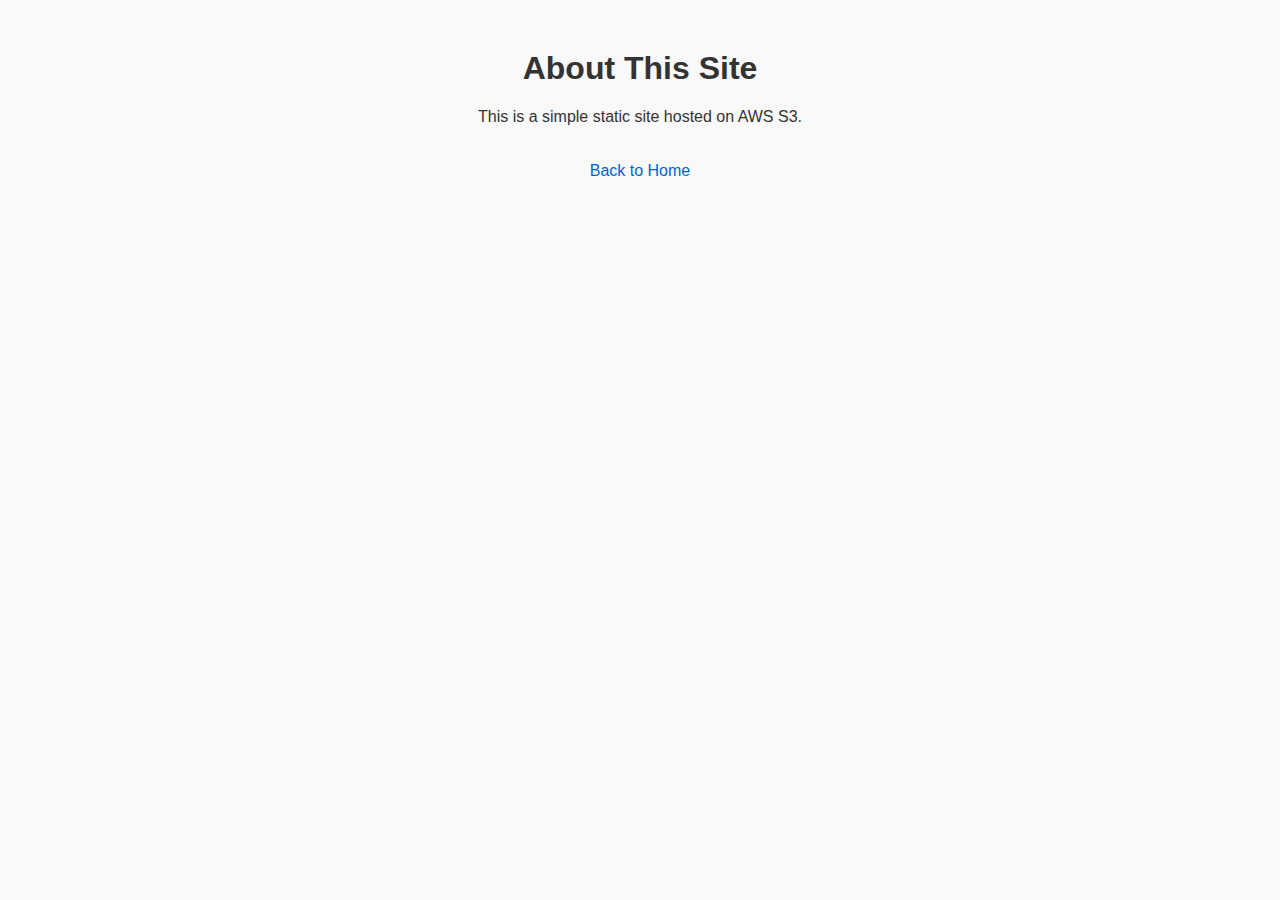
<file: static_website_sample/about.html>
<!DOCTYPE html>
<html lang="en">
<head>
  <meta charset="UTF-8">
  <title>About</title>
  <link rel="stylesheet" href="styles.css">
</head>
<body>
  <h1>About This Site</h1>
  <p>This is a simple static site hosted on AWS S3.</p>
  <a href="index.html">Back to Home</a>
</body>
</html>
</file>
<file: static_website_sample/styles.css>
body {
  font-family: Arial, sans-serif;
  text-align: center;
  margin-top: 50px;
  background-color: #f9f9f9;
  color: #333;
}
a {
  display: inline-block;
  margin-top: 20px;
  color: #0066cc;
  text-decoration: none;
}
a:hover {
  text-decoration: underline;
}
</file>
